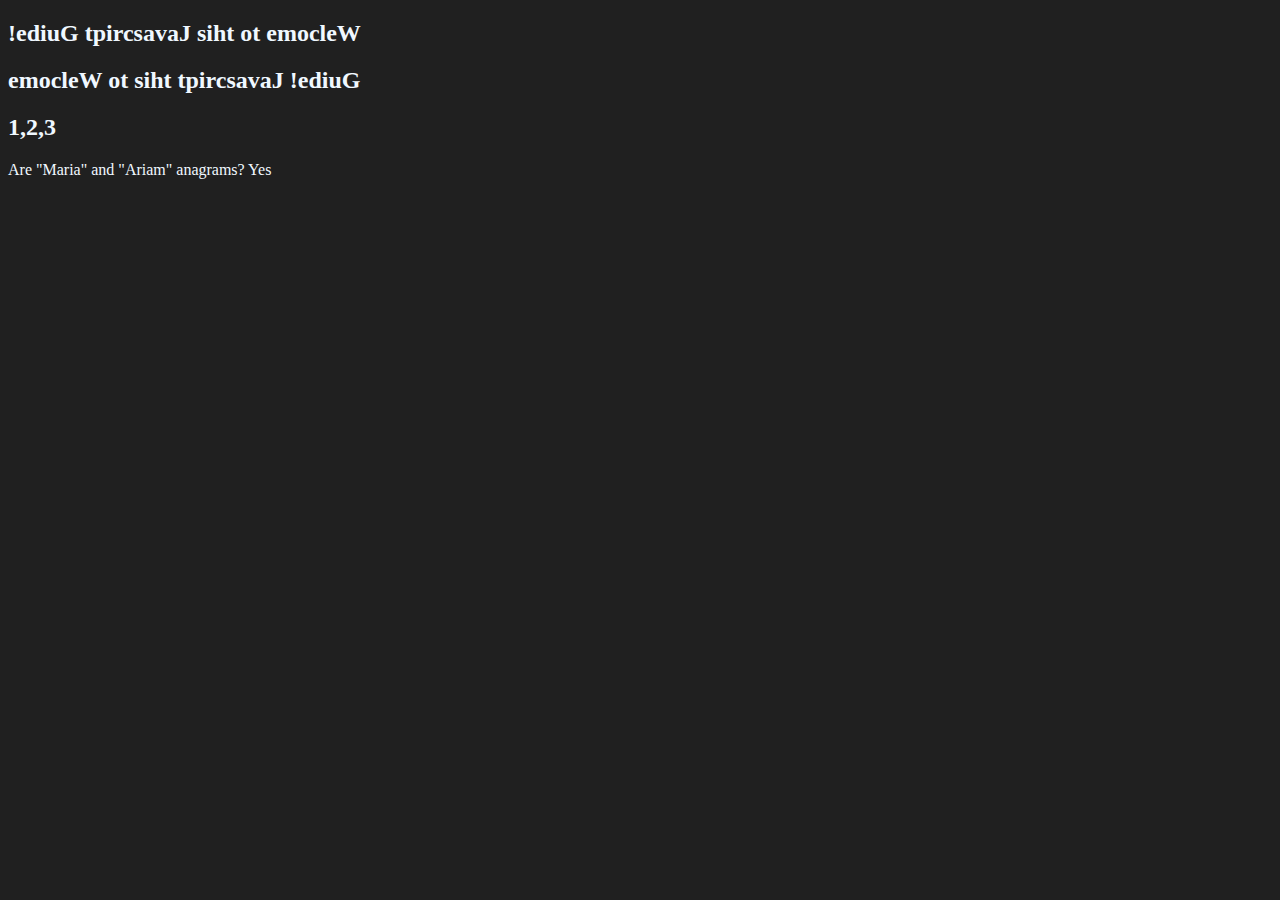
<file: JSInterviewQuestion/index.html>
<!DOCTYPE html>
<html lang="en">
<head>
    <meta charset="UTF-8">
    <meta name="viewport" content="width=device-width, initial-scale=1.0">
    <title>Test Prep</title>
    <link rel="stylesheet" href="styles.css">
</head>
<body>
    
</body>
<script src="interview.js"></script>
</html>
</file>
<file: JSInterviewQuestion/styles.css>
body {
    background-color: #202020;
    color: aliceblue;
}
</file>
